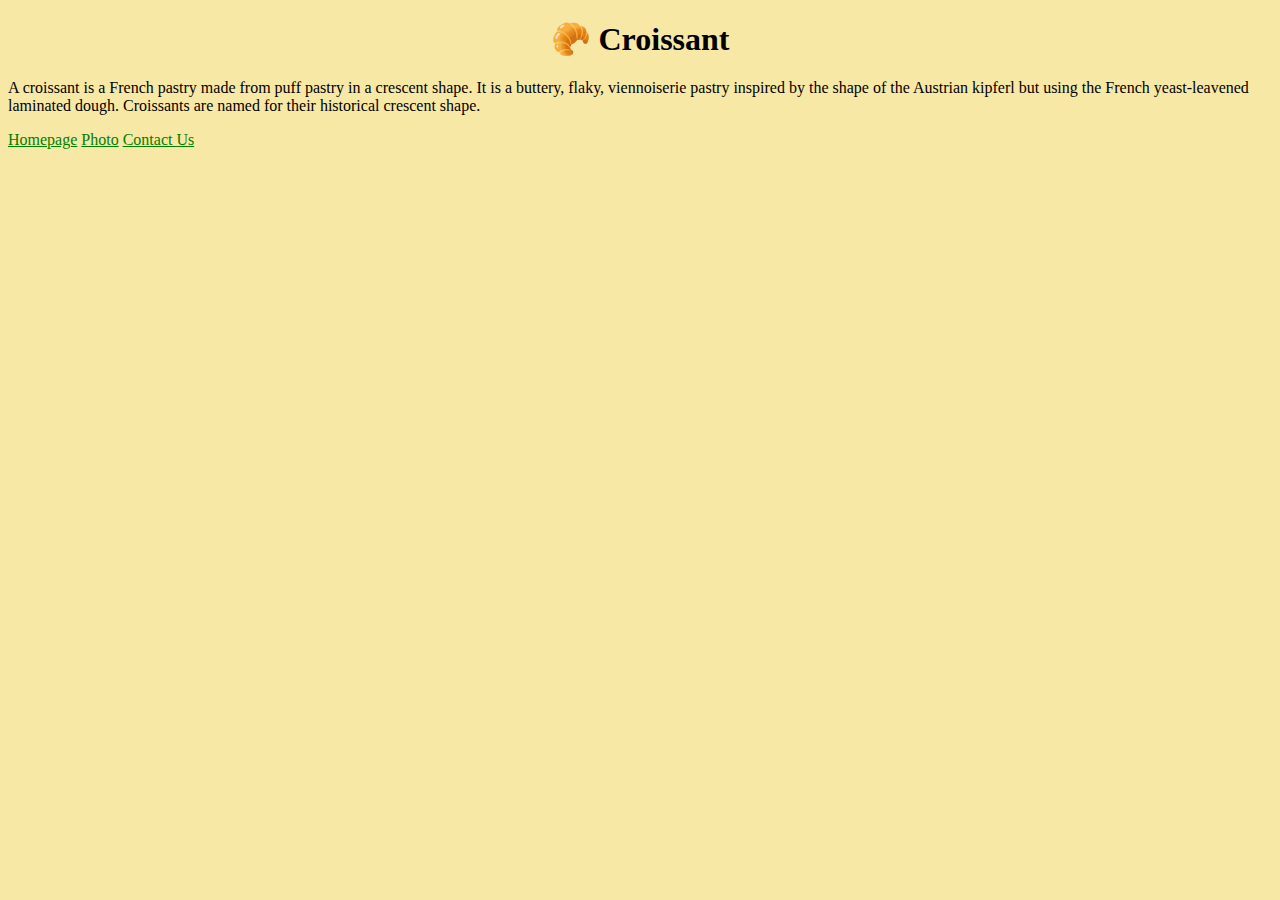
<file: index.html>
<!DOCTYPE html>
<html lang="en">
  <head>
    <meta charset="UTF-8" />
    <meta name="viewport" content="width=device-width, initial-scale=1.0" />
    <meta name="description" content="Come learn about yummy croissants." />
    <link
      href="https://cdn.jsdelivr.net/npm/bootstrap@5.3.2/dist/css/bootstrap.min.css"
      rel="stylesheet"
      integrity="sha384-T3c6CoIi6uLrA9TneNEoa7RxnatzjcDSCmG1MXxSR1GAsXEV/Dwwykc2MPK8M2HN"
      crossorigin="anonymous"
    />
    <script
      src="https://cdn.jsdelivr.net/npm/bootstrap@5.3.2/dist/js/bootstrap.bundle.min.js"
      integrity="sha384-C6RzsynM9kWDrMNeT87bh95OGNyZPhcTNXj1NW7RuBCsyN/o0jlpcV8Qyq46cDfL"
      crossorigin="anonymous"
    ></script>
    <title>About Croissants - croissant.com</title>
    <link rel="stylesheet" href="/css/styles.css" />
  </head>
  <body>
    <h1>🥐 Croissant</h1>
    <p class="text-center">
      A croissant is a French pastry made from puff pastry in a crescent shape.
      It is a buttery, flaky, viennoiserie pastry inspired by the shape of the
      Austrian kipferl but using the French yeast-leavened laminated dough.
      Croissants are named for their historical crescent shape.
    </p>
    <div class="text-center">
      <a class="m-2" href="/">Homepage</a>
      <a class="m-2" href="/photo.html">Photo</a>
      <a class="m-2" href="/contact.html">Contact Us</a>
    </div>
  </body>
</html>
</file>
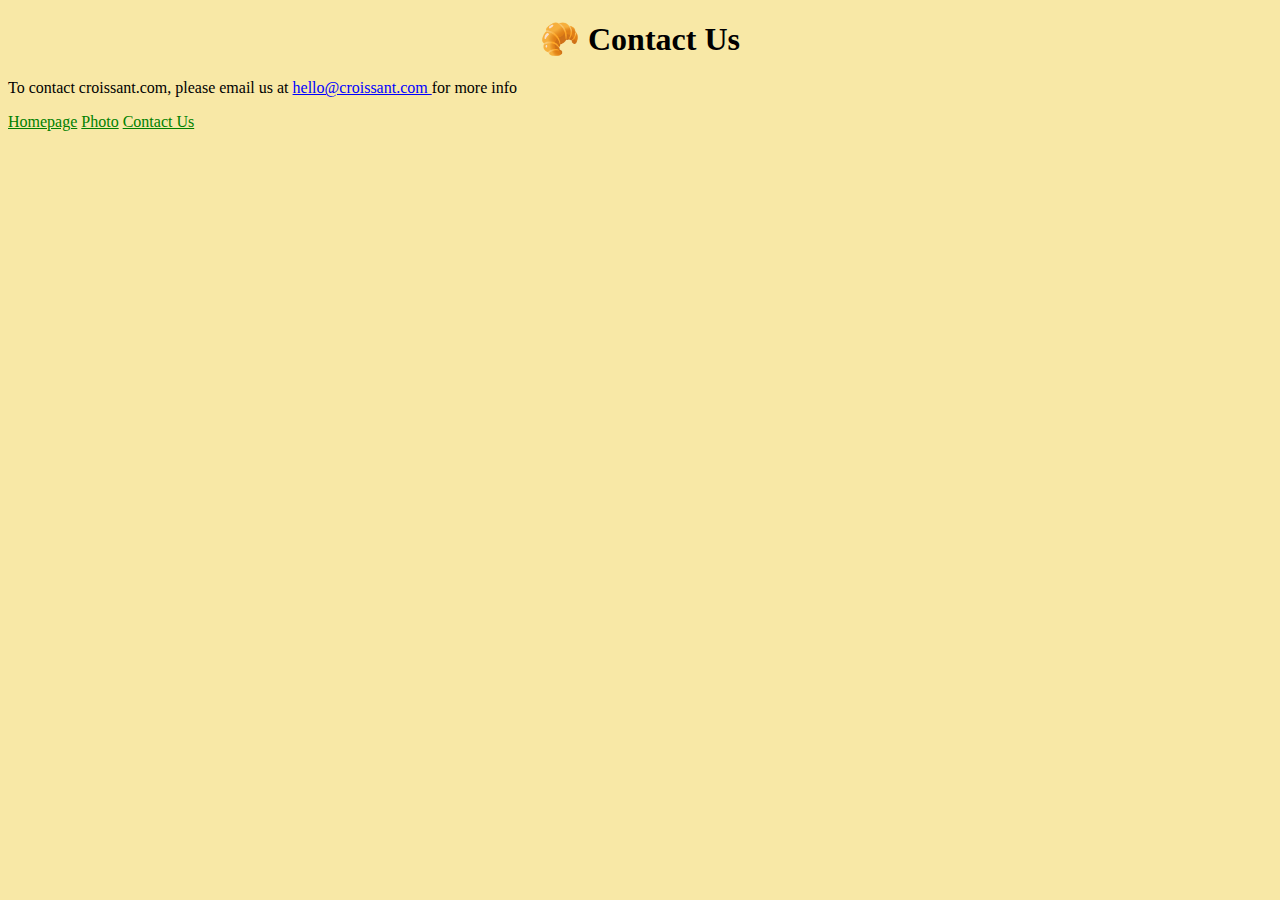
<file: contact.html>
<!DOCTYPE html>
<html lang="en">
  <head>
    <meta charset="UTF-8" />
    <meta name="viewport" content="width=device-width, initial-scale=1.0" />
    <meta name="description" content="Contact page for croissant.com." />
    <link
      href="https://cdn.jsdelivr.net/npm/bootstrap@5.3.2/dist/css/bootstrap.min.css"
      rel="stylesheet"
      integrity="sha384-T3c6CoIi6uLrA9TneNEoa7RxnatzjcDSCmG1MXxSR1GAsXEV/Dwwykc2MPK8M2HN"
      crossorigin="anonymous"
    />
    <script
      src="https://cdn.jsdelivr.net/npm/bootstrap@5.3.2/dist/js/bootstrap.bundle.min.js"
      integrity="sha384-C6RzsynM9kWDrMNeT87bh95OGNyZPhcTNXj1NW7RuBCsyN/o0jlpcV8Qyq46cDfL"
      crossorigin="anonymous"
    ></script>
    <title>Contact Us - croissant.com</title>
    <link rel="stylesheet" href="/css/styles.css" />
  </head>
  <body>
    <h1>🥐 Contact Us</h1>
    <p class="email-link text-center">
      To contact croissant.com, please email us at
      <a href="mailto:hello@croissant.com"> hello@croissant.com </a>
      for more info
    </p>
    <div class="text-center m-3">
      <a class="m-2" href="/">Homepage</a>
      <a class="m-2" href="/photo.html">Photo</a>
      <a class="m-2" href="/contact.html">Contact Us</a>
    </div>
  </body>
</html>
</file>
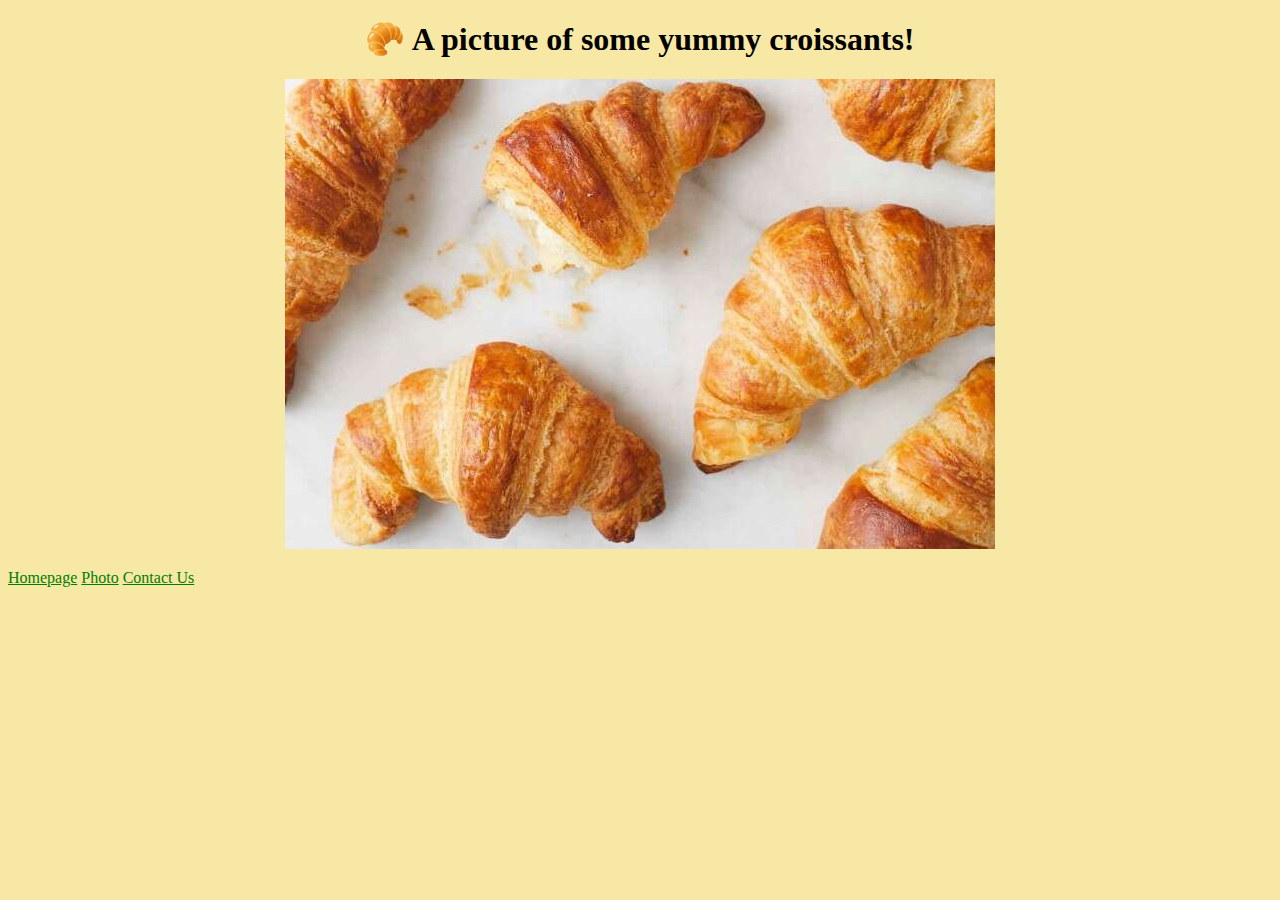
<file: photo.html>
<!DOCTYPE html>
<html lang="en">
  <head>
    <meta charset="UTF-8" />
    <meta name="viewport" content="width=device-width, initial-scale=1.0" />
    <meta name="description" content="Pictures of our yummy croissants." />
    <link
      href="https://cdn.jsdelivr.net/npm/bootstrap@5.3.2/dist/css/bootstrap.min.css"
      rel="stylesheet"
      integrity="sha384-T3c6CoIi6uLrA9TneNEoa7RxnatzjcDSCmG1MXxSR1GAsXEV/Dwwykc2MPK8M2HN"
      crossorigin="anonymous"
    />
    <script
      src="https://cdn.jsdelivr.net/npm/bootstrap@5.3.2/dist/js/bootstrap.bundle.min.js"
      integrity="sha384-C6RzsynM9kWDrMNeT87bh95OGNyZPhcTNXj1NW7RuBCsyN/o0jlpcV8Qyq46cDfL"
      crossorigin="anonymous"
    ></script>
    <title>Picture of a Croissant - croissant.com</title>
    <link rel="stylesheet" href="/css/styles.css" />
  </head>
  <body>
    <h1>🥐 A picture of some yummy croissants!</h1>

    <div class="croissant-image">
      <img src="/images/croissant.jpg" alt="croissants" />
    </div>

    <div class="text-center">
      <a class="m-2" href="/">Homepage</a>
      <a class="m-2" href="/photo.html">Photo</a>
      <a class="m-2" href="/contact.html">Contact Us</a>
    </div>
  </body>
</html>
</file>
<file: css/styles.css>
h1 {
  text-align: center;
  margin-top: 20px;
  font-weight: bold;
}

body {
  background-color: #f8e8a6;
}

a {
  color: green;
}

.email-link a {
  color: blue;
}

.croissant-image {
  display: flex;
  justify-content: center;
  margin: 20px auto;
  border-radius: 10px;
}
</file>
